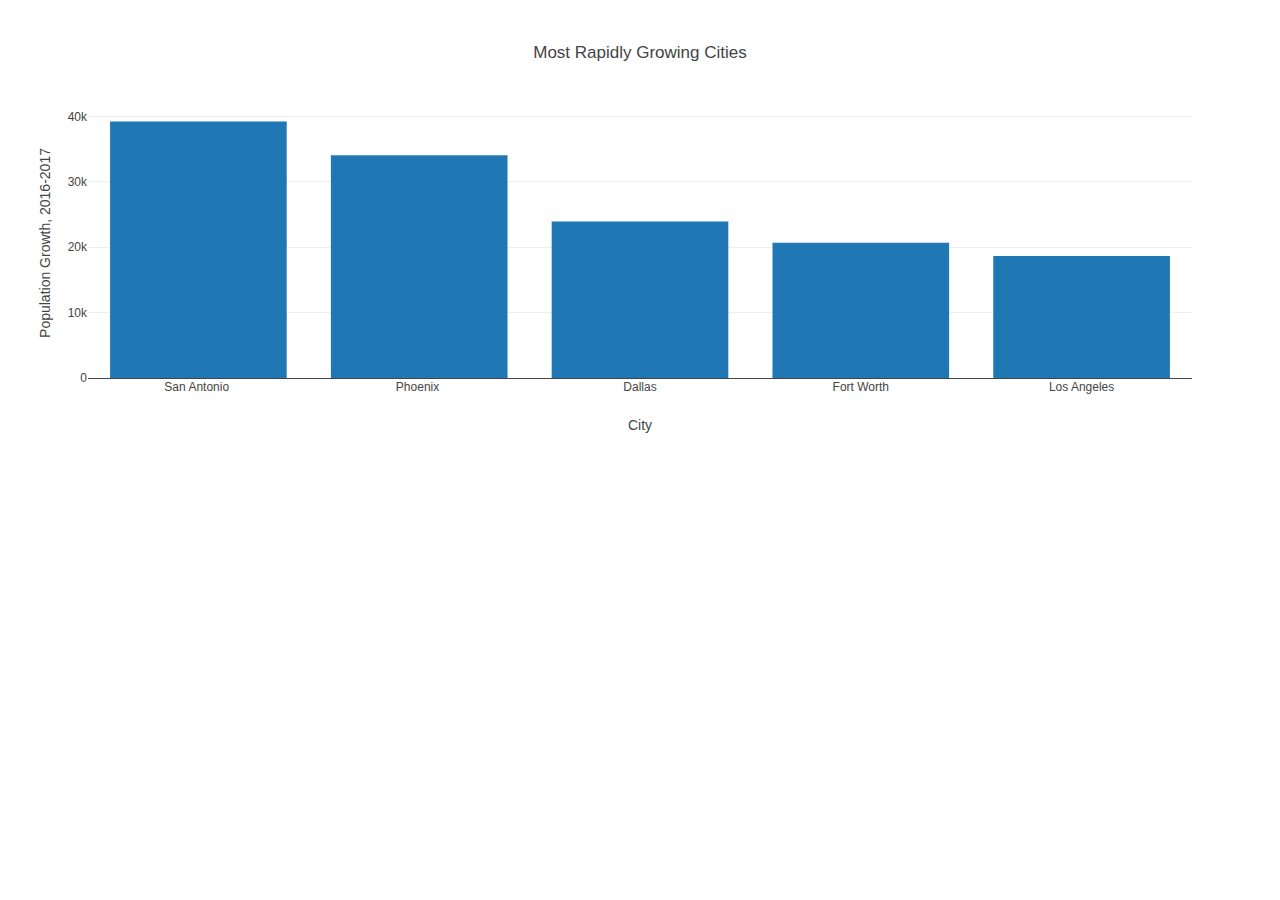
<file: Resources/data-12-2-2-resources/index.html>
<!DOCTYPE html>
<html lang="en">
<head>
  <meta charset="UTF-8">
  <meta name="viewport" content="width=device-width, initial-scale=1.0">
  <meta http-equiv="X-UA-Compatible" content="ie=edge">
  <title>Fast-Growing Cities 2016-2017</title>
  <script src="https://cdn.plot.ly/plotly-latest.min.js"></script>
</head>
<body>
  <div id="bar-plot"></div>
  <script src="data.js"></script>
  <script src="plot.js"></script>
</body>
</html>
</file>
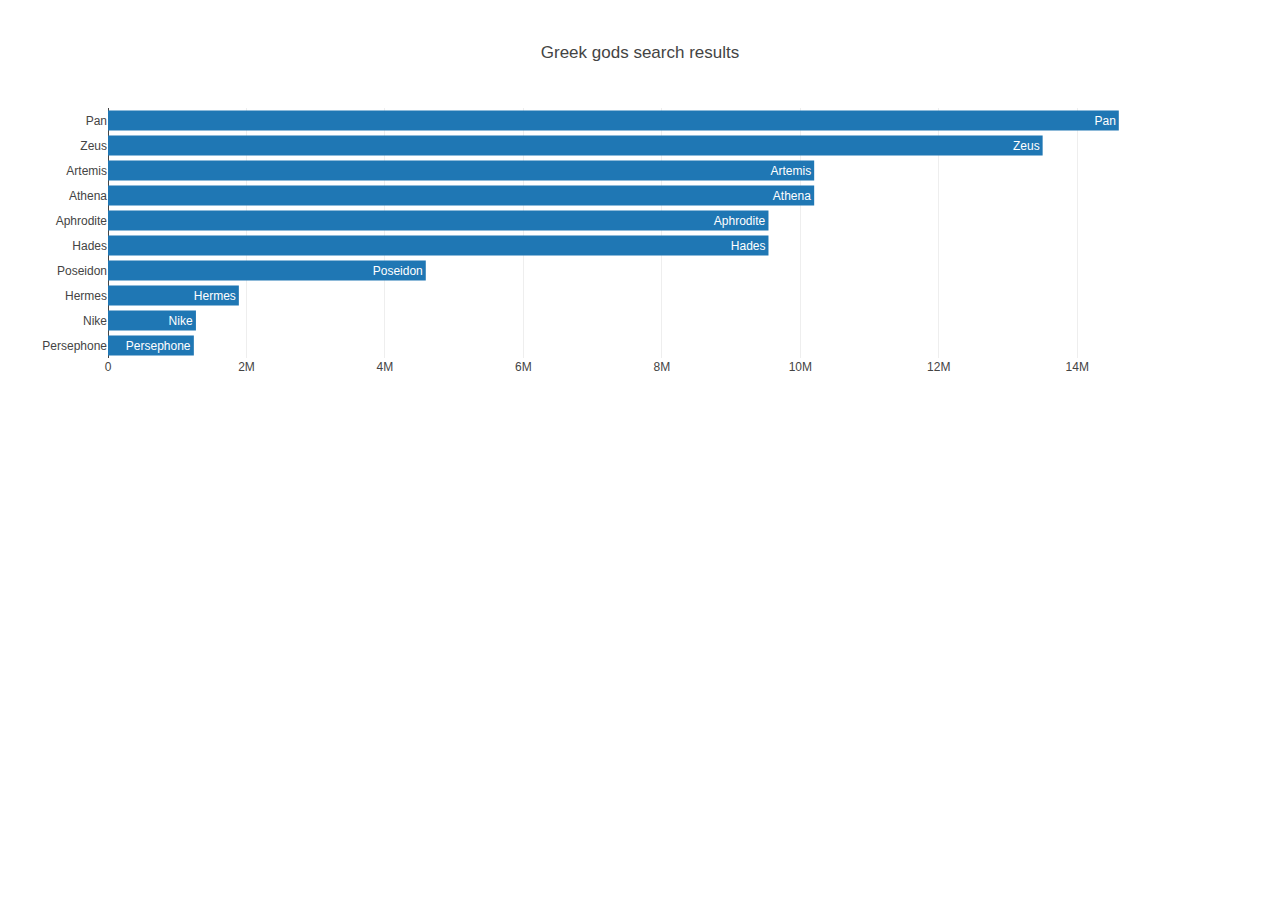
<file: Resources/data-12-5-1-resources/index.html>
<!DOCTYPE html>
<html lang="en">
<head>
    <meta charset="UTF-8">
    <meta name="viewport" content="width=device-width, initial-scale=1.0">
    <meta http-equiv="X-UA-Compatible" content="ie=edge">
    <title>Greek gods</title>
    <script src="https://cdn.plot.ly/plotly-latest.min.js"></script>
</head>
<body>
    <div id="plot"></div>
    <script src="data.js"></script>
    <script src="plots.js"></script>
</body>
</html>
</file>
